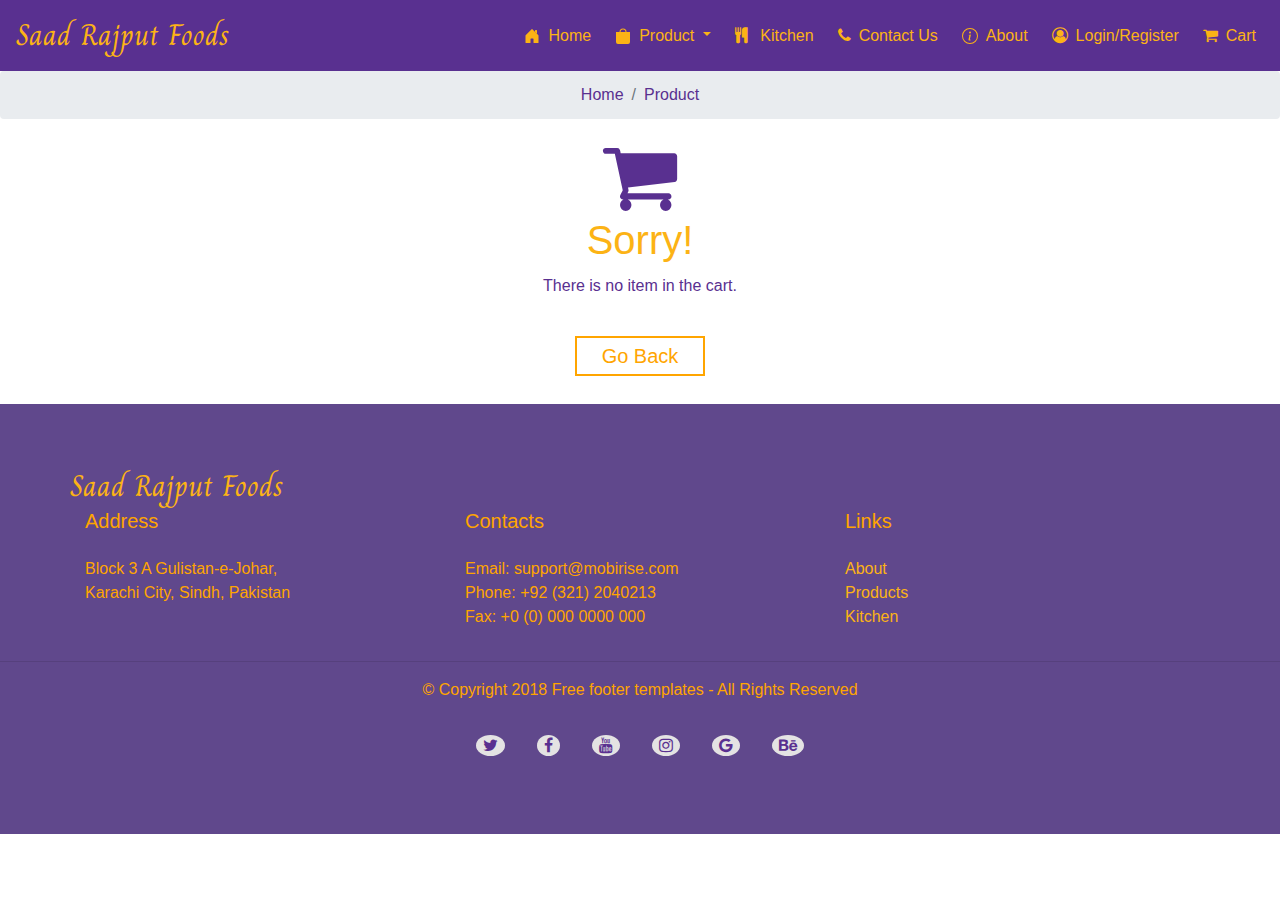
<file: cart.html>
<!DOCTYPE html>
<html lang="en">
<head>
  <title>Cart -Saad Rajput Food</title>
  <meta charset="utf-8">
  <meta name="viewport" content="width=device-width, initial-scale=1">
  <link rel="stylesheet" href="https://maxcdn.bootstrapcdn.com/bootstrap/4.5.0/css/bootstrap.min.css">
  
  <!-- Font Awesome CSS -->
    <link rel="stylesheet" href="https://cdnjs.cloudflare.com/ajax/libs/font-awesome/4.7.0/css/font-awesome.min.css">
    
    <!-- Custom CSS -->
    <link rel="stylesheet" href="style.css">
    <link rel="stylesheet" href="footer.css">
    <link rel="stylesheet" href="button.css">
    <!-- Title Icon -->
    <link rel="shortcut icon" type="image/png" href="your icon here">
    <link href='https://fonts.googleapis.com/css?family=Charm' rel='stylesheet'>

  <script src="https://ajax.googleapis.com/ajax/libs/jquery/3.5.1/jquery.min.js"></script>
  <script src="https://cdnjs.cloudflare.com/ajax/libs/popper.js/1.16.0/umd/popper.min.js"></script>
  <script src="https://maxcdn.bootstrapcdn.com/bootstrap/4.5.0/js/bootstrap.min.js"></script>
  <style>
  </style>
</head>
<body>
    <header>
        <nav class="navbar navbar-expand-sm bg-purple orange navbar-dark sticky-top forward">
            <!-- Brand -->
            <a class="navbar-brand orange font" href="#">Saad Rajput Foods</a>
          
              <!-- Toggler/collapsibe Button -->
            <button class="navbar-toggler" type="button" data-toggle="collapse" data-target="#collapsibleNavbar">
              <span class="navbar-toggler-icon"></span>
            </button>
            
            <!-- Navbar links -->
            <div class="collapse navbar-collapse justify-content-end" id="collapsibleNavbar">
              <ul class="navbar-nav">
                  <li class="nav-item">
                                <a class="nav-link orange" href="index.html">
                                  <svg class="bi bi-house-door-fill mx-2" width="1em" height="1em" viewBox="0 0 16 16" fill="currentColor" xmlns="http://www.w3.org/2000/svg">
                                    <path d="M6.5 10.995V14.5a.5.5 0 01-.5.5H2a.5.5 0 01-.5-.5v-7a.5.5 0 01.146-.354l6-6a.5.5 0 01.708 0l6 6a.5.5 0 01.146.354v7a.5.5 0 01-.5.5h-4a.5.5 0 01-.5-.5V11c0-.25-.25-.5-.5-.5H7c-.25 0-.5.25-.5.495z"/>
                                    <path fill-rule="evenodd" d="M13 2.5V6l-2-2V2.5a.5.5 0 01.5-.5h1a.5.5 0 01.5.5z" clip-rule="evenodd"/>
                                  </svg>Home
                                  <span class="sr-only">(current)</span></a>
                              </li>
                              <li class="nav-item dropdown">
                                <a class="nav-link orange dropdown-toggle" href="product.html" id="navbarDropdown" role="button" data-toggle="dropdown" aria-haspopup="true" aria-expanded="false">
                                  <svg class="bi bi-bag-fill mx-2" width="1em" height="1em" viewBox="0 0 16 16" fill="currentColor" xmlns="http://www.w3.org/2000/svg">
                                    <path d="M1 4h14v10a2 2 0 01-2 2H3a2 2 0 01-2-2V4zm7-2.5A2.5 2.5 0 005.5 4h-1a3.5 3.5 0 117 0h-1A2.5 2.5 0 008 1.5z"/></svg>Product
                                </a>
                                <div class="dropdown-menu bg-purple" aria-labelledby="navbarDropdown">
                                  <a class="dropdown-item orange" href="product.html">Samosa</a>
                                  <a class="dropdown-item orange" href="product.html">Rolls</a>
                                  <a class="dropdown-item orange" href="product.html">Kababs</a>
                                  <a class="dropdown-item orange" href="product.html">Others</a>
                                  <!-- <div class="dropdown-divider"></div>
                                  <a class="dropdown-item" href="#">Something else here</a>
                                </div> -->
                              </li>
                              <li class="nav-item">
                                <a class="nav-link orange" href="#">
                                  <i class="fa fa-cutlery mx-2"></i>
                                          Kitchen</a>
                              </li>
                              <li class="nav-item">
                                <a class="nav-link orange" href="contact.html">
                                  <i class="fa fa-phone mx-2"></i>Contact Us
                                  </a>
                              </li>
                              <li class="nav-item">
                                <a class="nav-link orange" href="about.html">
                                  <svg class="bi bi-info-circle-fill mx-2" width="1em" height="1em" viewBox="0 0 16 16" fill="currentColor" xmlns="http://www.w3.org/2000/svg">
                                    <path fill-rule="evenodd" d="M8 15A7 7 0 108 1a7 7 0 000 14zm0 1A8 8 0 108 0a8 8 0 000 16z" clip-rule="evenodd"/>
                                    <path d="M8.93 6.588l-2.29.287-.082.38.45.083c.294.07.352.176.288.469l-.738 3.468c-.194.897.105 1.319.808 1.319.545 0 1.178-.252 1.465-.598l.088-.416c-.2.176-.492.246-.686.246-.275 0-.375-.193-.304-.533L8.93 6.588z"/>
                                    <circle cx="8" cy="4.5" r="1"/>
                                  </svg>About
                                  </a>
                              </li>
                              <li class="nav-item">
                                <a class="nav-link orange" href="login.html">
                                  <i class="fa fa-user-circle-o mx-2"></i>Login/Register
                                  </a>
                              </li>
                              <li class="nav-item active">
                                <a class="nav-link orange" href="cart.html">
                                  <i class="fa fa-shopping-cart mx-2"></i>Cart
                                  </a>
                              </li>
                
            </ul>
          </div>
          </nav>
        <div class="topbar"></div>
              <div class="botbar">
                  <nav aria-label="breadcrumb justify-content-center">
                      <ol class="breadcrumb d-flex justify-content-center">
                        <li class="breadcrumb-item"><a class="purple" href="final.html">Home</a></li>
                        <li class="breadcrumb-item active purple" aria-current="page">Product</li>
                      </ol>
                    </nav>
              </div>
    </header>
    <div class="main">
        <table align="center" style="height:250px; text-align: center; font-family: -apple-system, BlinkMacSystemFont, 'Segoe UI', Roboto, Oxygen, Ubuntu, Cantarell, 'Open Sans', 'Helvetica Neue', sans-serif ;">
            <tbody"><tr>
                <td>
                    <div class="cart-icon"><i class="purple fa fa-5x fa-shopping-cart"></i></div>
                    <h1 class="orange ">Sorry!</h1>
                </td>
            </tr> 
            <tr>
                <td>
                    <p class="purple" style="font-size: medium;">There is no item in the cart.</p>
                </td>
            </tr>
            <tr>
                <td>
                    <div class="svg"><a class="button" href="index.html">
                        <svg>
                            <rect height="40" width="130" fill="transparent" />
                        </svg>
                        <span style="font-size:1.25rem">Go Back</span>
                        </a></div>
                </td>
            </tr>
        </tbody></table>
    </div>
    <footer>
        <section class="footer">
            <div class="mbr-overlay" style="background-color: rgba(112, 128, 131, 0.432); opacity: 0.7;"></div>
            <div class="container">
                <div class="row">
                    <a class="font orange" href="#">
                                        Saad Rajput Foods
                                    </a>
                </div>
                <div class="row">
                    <div class="col">
                        <h5 class="pb-3">
                            Address
                        </h5>
                        <p class="mbr-text">
                            Block 3 A Gulistan-e-Johar,
                            <br>Karachi City, Sindh, Pakistan
                        </p>
                    </div>
                    <div class="col">
                        <h5 class="pb-3">
                            Contacts
                        </h5>
                        <p class="mbr-text">
                            Email: support@mobirise.com
                            <br>Phone: +92 (321) 2040213
                            <br>Fax: +0 (0) 000 0000 000
                        </p>
                    </div>
                    <div class="col">
                        <h5 class="pb-3">
                            Links
                        </h5>
                        <p class="mbr-text">
                            <a class="orange" href="about.html">About</a>
                            <br><a class="orange" href="product.html">Products</a>
                            <br><a class="orange" href="#">Kitchen</a>
                        </p>
                    </div>
                </div>
            </div>
            <div class="footer-lower">
                <div class="row">
                    <div class="col-sm-12">
                        <hr>
                    </div>
                </div>
                <div class="row mbr-white">
                    <div class="col-sm-12 copyright text-center">
                        <p class="mbr-text mbr-fonts-style display-7">
                            © Copyright 2018 Free footer templates - All Rights Reserved
                        </p>
                    </div>
                    <div class="col-md-12">
                        <div class="social-list align-right d-flex flex-row justify-content-center">
                            <div class="soc-item p-3">
                                <a href="https://twitter.com/mobirise" target="_blank">
                                    <span class="socicon-twitter socicon mbr-iconfont mbr-iconfont-social" media-simple="true"><i class="fa fa-twitter purple"></i></span>
                                </a>
                            </div>
                            <div class="soc-item p-3">
                                <a href="https://www.facebook.com/pages/Mobirise/1616226671953247" target="_blank">
                                    <span class="socicon-facebook socicon mbr-iconfont mbr-iconfont-social" media-simple="true"><i class="fa fa-facebook purple"></i></span>
                                </a>
                            </div>
                            <div class="soc-item p-3">
                                <a href="https://www.youtube.com/c/mobirise" target="_blank">
                                    <span class="socicon-youtube socicon mbr-iconfont mbr-iconfont-social" media-simple="true"><i class="fa fa-youtube purple"></i></span>
                                </a>
                            </div>
                            <div class="soc-item p-3">
                                <a href="https://instagram.com/mobirise" target="_blank">
                                    <span class="socicon-instagram socicon mbr-iconfont mbr-iconfont-social" media-simple="true"><i class="fa fa-instagram purple"></i></span>
                                </a>
                            </div>
                            <div class="soc-item p-3">
                                <a href="https://plus.google.com/u/0/+Mobirise" target="_blank">
                                    <span class="socicon-googleplus socicon mbr-iconfont mbr-iconfont-social" media-simple="true"><i class="fa fa-google purple"></i></span>
                                </a>
                            </div>
                            <div class="soc-item p-3">
                                <a href="https://www.behance.net/Mobirise" target="_blank">
                                    <span class="socicon-behance socicon mbr-iconfont mbr-iconfont-social" media-simple="true"><i class="fa fa-behance purple"></i></span>
                                </a>
                            </div>
                        </div>
                    </div>
                </div>
            </div>
        </section>
      </footer>
</body>
</html>
</file>
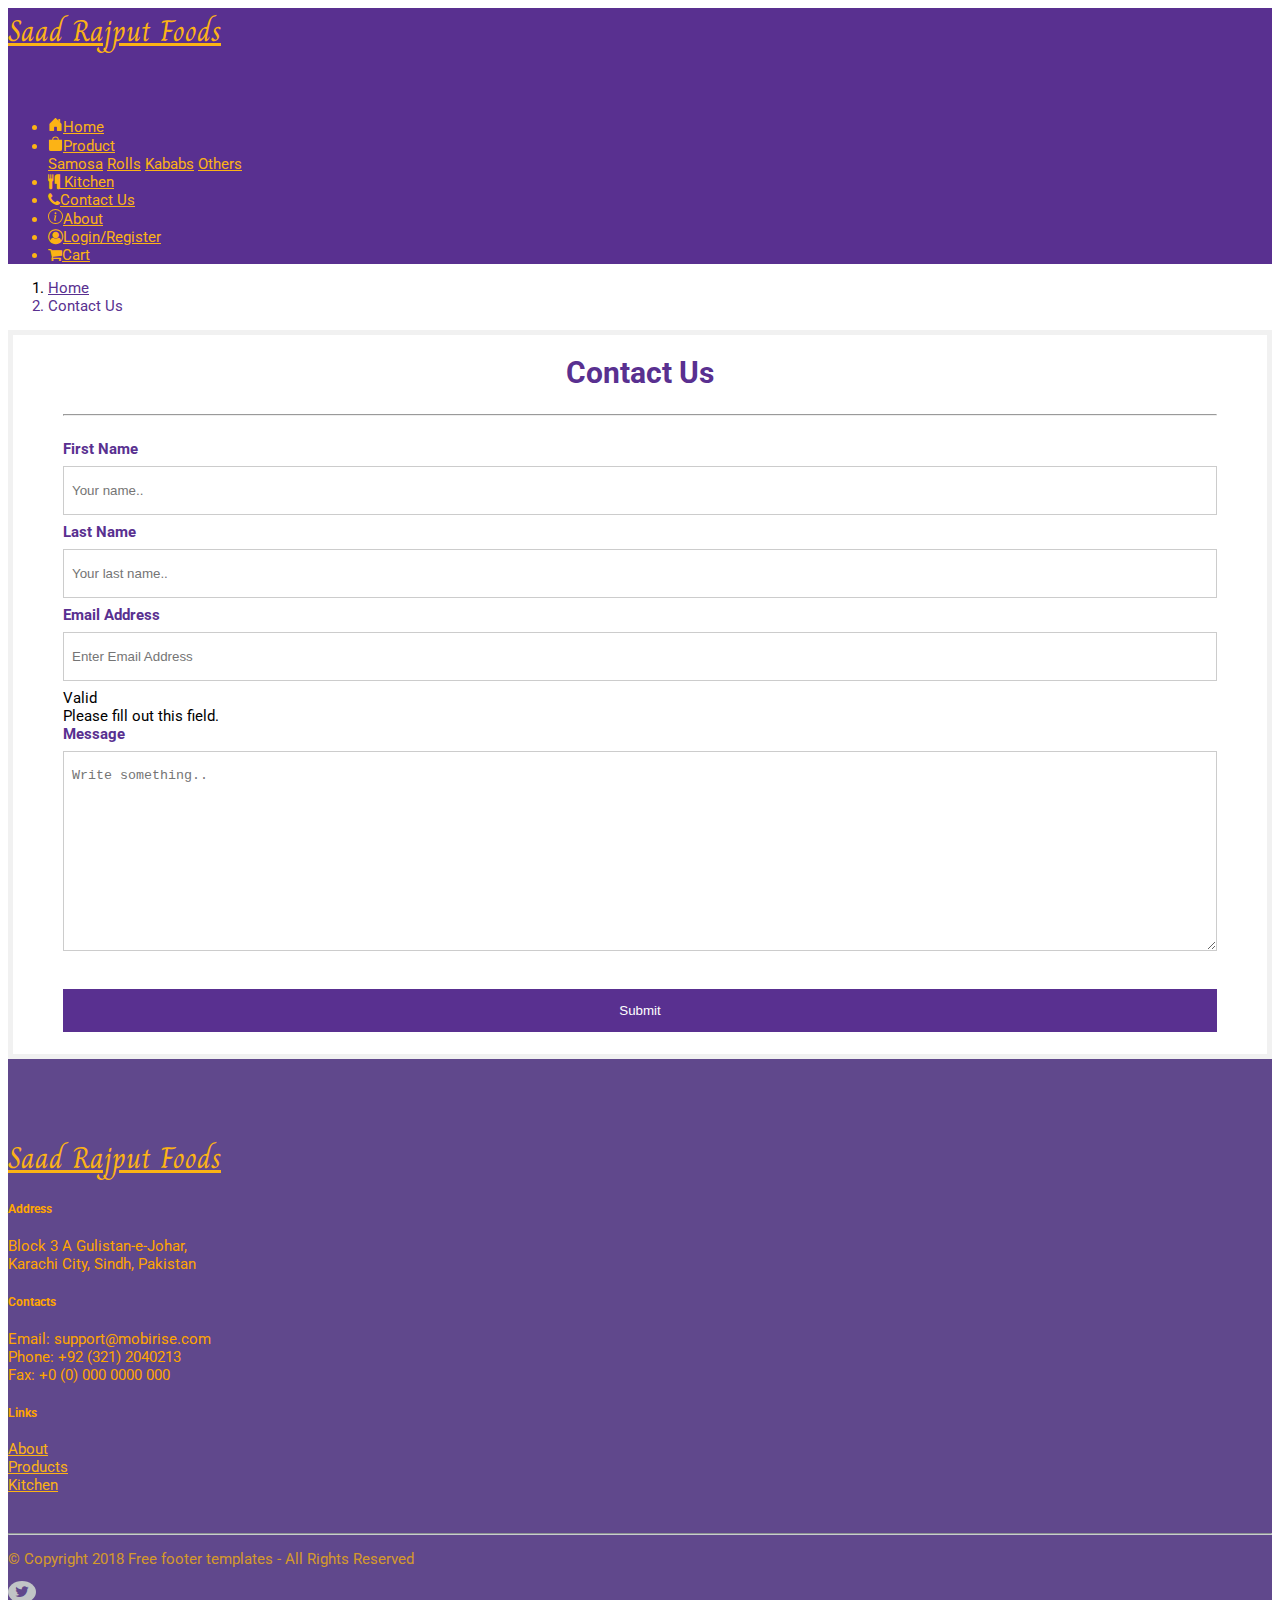
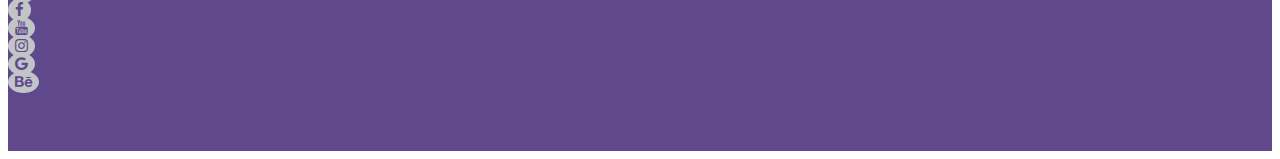
<file: contact.html>
<!doctype html>
<html lang="en">
  <head>
    <!-- Required meta tags -->
    <meta charset="utf-8">
    <meta name="viewport" content="width=device-width, initial-scale=1, shrink-to-fit=no">

    <!-- Bootstrap CSS -->
    <link rel="stylesheet" href="https://stackpath.bootstrapcdn.com/bootstrap/4.5.0/css/bootstrap.min.css" integrity="sha384-9aIt2nRpC12Uk9gS9baDl411NQApFmC26EwAOH8WgZl5MYYxFfc+NcPb1dKGj7Sk" crossorigin="anonymous">

    <!-- Font -->
    <link href="https://fonts.googleapis.com/css?family=Roboto:300,400,500,700" rel="stylesheet">
    <link href='https://fonts.googleapis.com/css?family=Charm' rel='stylesheet'>
    <!-- Font Awesome CSS -->
    <link rel="stylesheet" href="https://cdnjs.cloudflare.com/ajax/libs/font-awesome/4.7.0/css/font-awesome.min.css">
    
    <!-- Custom CSS -->
    <link rel="stylesheet" href="login.css">
    <link rel="stylesheet" href="style.css">
    <link rel="stylesheet" href="footer.css">
    <title>Login Now -Saad Rajput Foods</title>
  </head>
  <body>
    <header>
      <nav class="navbar navbar-expand-sm bg-purple orange navbar-dark sticky-top forward">
        <!-- Brand -->
        <a class="navbar-brand orange font" href="#">Saad Rajput Foods</a>
      
        <!-- Toggler/collapsibe Button -->
        <button class="navbar-toggler" type="button" data-toggle="collapse" data-target="#collapsibleNavbar">
          <span class="navbar-toggler-icon"></span>
        </button>
        
        <!-- Navbar links -->
        <div class="collapse navbar-collapse justify-content-end" id="collapsibleNavbar">
          <ul class="navbar-nav">
            <li class="nav-item">
                            <a class="nav-link orange" href="index.html">
                              <svg class="bi bi-house-door-fill mx-2" width="1em" height="1em" viewBox="0 0 16 16" fill="currentColor" xmlns="http://www.w3.org/2000/svg">
                                <path d="M6.5 10.995V14.5a.5.5 0 01-.5.5H2a.5.5 0 01-.5-.5v-7a.5.5 0 01.146-.354l6-6a.5.5 0 01.708 0l6 6a.5.5 0 01.146.354v7a.5.5 0 01-.5.5h-4a.5.5 0 01-.5-.5V11c0-.25-.25-.5-.5-.5H7c-.25 0-.5.25-.5.495z"/>
                                <path fill-rule="evenodd" d="M13 2.5V6l-2-2V2.5a.5.5 0 01.5-.5h1a.5.5 0 01.5.5z" clip-rule="evenodd"/>
                              </svg>Home
                              <span class="sr-only">(current)</span></a>
                          </li>
                          <li class="nav-item dropdown">
                            <a class="nav-link orange dropdown-toggle" href="product.html" id="navbarDropdown" role="button" data-toggle="dropdown" aria-haspopup="true" aria-expanded="false">
                              <svg class="bi bi-bag-fill mx-2" width="1em" height="1em" viewBox="0 0 16 16" fill="currentColor" xmlns="http://www.w3.org/2000/svg">
                                <path d="M1 4h14v10a2 2 0 01-2 2H3a2 2 0 01-2-2V4zm7-2.5A2.5 2.5 0 005.5 4h-1a3.5 3.5 0 117 0h-1A2.5 2.5 0 008 1.5z"/></svg>Product
                            </a>
                            <div class="dropdown-menu bg-purple" aria-labelledby="navbarDropdown">
                              <a class="dropdown-item orange" href="product.html">Samosa</a>
                              <a class="dropdown-item orange" href="product.html">Rolls</a>
                              <a class="dropdown-item orange" href="product.html">Kababs</a>
                              <a class="dropdown-item orange" href="product.html">Others</a>
                              <!-- <div class="dropdown-divider"></div>
                              <a class="dropdown-item" href="#">Something else here</a>
                            </div> -->
                          </li>
                          <li class="nav-item">
                            <a class="nav-link orange" href="#">
                              <i class="fa fa-cutlery mx-2"></i>
                                      Kitchen</a>
                          </li>
                          <li class="nav-item active">
                            <a class="nav-link orange" href="contact.html">
                              <i class="fa fa-phone mx-2"></i>Contact Us
                              </a>
                          </li>
                          <li class="nav-item">
                            <a class="nav-link orange" href="about.html">
                              <svg class="bi bi-info-circle-fill mx-2" width="1em" height="1em" viewBox="0 0 16 16" fill="currentColor" xmlns="http://www.w3.org/2000/svg">
                                <path fill-rule="evenodd" d="M8 15A7 7 0 108 1a7 7 0 000 14zm0 1A8 8 0 108 0a8 8 0 000 16z" clip-rule="evenodd"/>
                                <path d="M8.93 6.588l-2.29.287-.082.38.45.083c.294.07.352.176.288.469l-.738 3.468c-.194.897.105 1.319.808 1.319.545 0 1.178-.252 1.465-.598l.088-.416c-.2.176-.492.246-.686.246-.275 0-.375-.193-.304-.533L8.93 6.588z"/>
                                <circle cx="8" cy="4.5" r="1"/>
                              </svg>About
                              </a>
                          </li>
                          <li class="nav-item">
                            <a class="nav-link orange" href="login.html">
                              <i class="fa fa-user-circle-o mx-2"></i>Login/Register
                              </a>
                          </li>
                          <li class="nav-item">
                            <a class="nav-link orange" href="cart.html">
                              <i class="fa fa-shopping-cart mx-2"></i>Cart
                              </a>
                          </li>
            
        </ul>
      </div>
      </nav>
      <div class="topbar"></div>
            <div class="botbar">
                <nav aria-label="breadcrumb justify-content-center">
                    <ol class="breadcrumb d-flex justify-content-center">
                      <li class="breadcrumb-item"><a class="purple" href="final.html">Home</a></li>
                      <li class="breadcrumb-item active purple" aria-current="page">Contact Us</li>
                    </ol>
                  </nav>
            </div>
    </header>
    <div>
        <div class="d-flex justify-content-center mb-3">
          <form action="/action_page.php" class="was-validated">
            <h1 class="purple">Contact Us</h1>
            <div class="formcontainer">
            <hr/>
            <div class="container">
              <div class="form-group">
                <label for="fname"><strong class="purple">First Name</strong></label>
                <input type="text" id="fname" name="firstname" placeholder="Your name..">

                <label for="lname"><strong class="purple">Last Name</strong></label>
                <input type="text" id="lname" name="lastname" placeholder="Your last name..">
                
                <label for="email"><strong class="purple">Email Address</strong></label>
                <input type="text" class="form-control orange" id="email" placeholder="Enter Email Address" name="uname" required>
                <div class="valid-feedback">Valid</div>
                <div class="invalid-feedback">Please fill out this field.</div>
            
                <label for="pwd"><strong class="purple">Message</strong></label>
                <textarea id="subject" name="subject" placeholder="Write something.." style="height:200px"></textarea>
              </div>
            </div>
            <button type="submit">Submit</button>
            
          </form>
       
        </div>
    </div>
    <footer>
      <section class="footer">
          <div class="mbr-overlay" style="background-color: rgba(112, 128, 131, 0.432); opacity: 0.7;"></div>
          <div class="container">
              <div class="row">
                  <a class="font orange" href="#">
                                        Saad Rajput Foods
                                    </a>
              </div>
              <div class="row">
                  <div class="col">
                      <h5 class="pb-3">
                          Address
                      </h5>
                      <p class="mbr-text">
                          Block 3 A Gulistan-e-Johar,
                          <br>Karachi City, Sindh, Pakistan
                      </p>
                  </div>
                  <div class="col">
                      <h5 class="pb-3">
                          Contacts
                      </h5>
                      <p class="mbr-text">
                          Email: support@mobirise.com
                          <br>Phone: +92 (321) 2040213
                          <br>Fax: +0 (0) 000 0000 000
                      </p>
                  </div>
                  <div class="col">
                      <h5 class="pb-3">
                          Links
                      </h5>
                      <p class="mbr-text">
                          <a class="orange" href="about.html">About</a>
                          <br><a class="orange" href="product.html">Products</a>
                          <br><a class="orange" href="#">Kitchen</a>
                      </p>
                  </div>
              </div>
          </div>
          <div class="footer-lower">
              <div class="row">
                  <div class="col-sm-12">
                      <hr>
                  </div>
              </div>
              <div class="row mbr-white">
                  <div class="col-sm-12 copyright text-center">
                      <p class="mbr-text mbr-fonts-style display-7">
                          © Copyright 2018 Free footer templates - All Rights Reserved
                      </p>
                  </div>
                  <div class="col-md-12">
                      <div class="social-list align-right d-flex flex-row justify-content-center">
                          <div class="soc-item p-3">
                              <a href="https://twitter.com/mobirise" target="_blank">
                                  <span class="socicon-twitter socicon mbr-iconfont mbr-iconfont-social" media-simple="true"><i class="fa fa-twitter purple"></i></span>
                              </a>
                          </div>
                          <div class="soc-item p-3">
                              <a href="https://www.facebook.com/pages/Mobirise/1616226671953247" target="_blank">
                                  <span class="socicon-facebook socicon mbr-iconfont mbr-iconfont-social" media-simple="true"><i class="fa fa-facebook purple"></i></span>
                              </a>
                          </div>
                          <div class="soc-item p-3">
                              <a href="https://www.youtube.com/c/mobirise" target="_blank">
                                  <span class="socicon-youtube socicon mbr-iconfont mbr-iconfont-social" media-simple="true"><i class="fa fa-youtube purple"></i></span>
                              </a>
                          </div>
                          <div class="soc-item p-3">
                              <a href="https://instagram.com/mobirise" target="_blank">
                                  <span class="socicon-instagram socicon mbr-iconfont mbr-iconfont-social" media-simple="true"><i class="fa fa-instagram purple"></i></span>
                              </a>
                          </div>
                          <div class="soc-item p-3">
                              <a href="https://plus.google.com/u/0/+Mobirise" target="_blank">
                                  <span class="socicon-googleplus socicon mbr-iconfont mbr-iconfont-social" media-simple="true"><i class="fa fa-google purple"></i></span>
                              </a>
                          </div>
                          <div class="soc-item p-3">
                              <a href="https://www.behance.net/Mobirise" target="_blank">
                                  <span class="socicon-behance socicon mbr-iconfont mbr-iconfont-social" media-simple="true"><i class="fa fa-behance purple"></i></span>
                              </a>
                          </div>
                      </div>
                  </div>
              </div>
          </div>
      </section>
    </footer>

    <!-- Optional JavaScript -->
    <!-- jQuery first, then Popper.js, then Bootstrap JS -->
    <script src="https://code.jquery.com/jquery-3.5.1.slim.min.js" integrity="sha384-DfXdz2htPH0lsSSs5nCTpuj/zy4C+OGpamoFVy38MVBnE+IbbVYUew+OrCXaRkfj" crossorigin="anonymous"></script>
    <script src="https://cdn.jsdelivr.net/npm/popper.js@1.16.0/dist/umd/popper.min.js" integrity="sha384-Q6E9RHvbIyZFJoft+2mJbHaEWldlvI9IOYy5n3zV9zzTtmI3UksdQRVvoxMfooAo" crossorigin="anonymous"></script>
    <script src="https://stackpath.bootstrapcdn.com/bootstrap/4.5.0/js/bootstrap.min.js" integrity="sha384-OgVRvuATP1z7JjHLkuOU7Xw704+h835Lr+6QL9UvYjZE3Ipu6Tp75j7Bh/kR0JKI" crossorigin="anonymous"></script>
  </body>
</html>
</file>
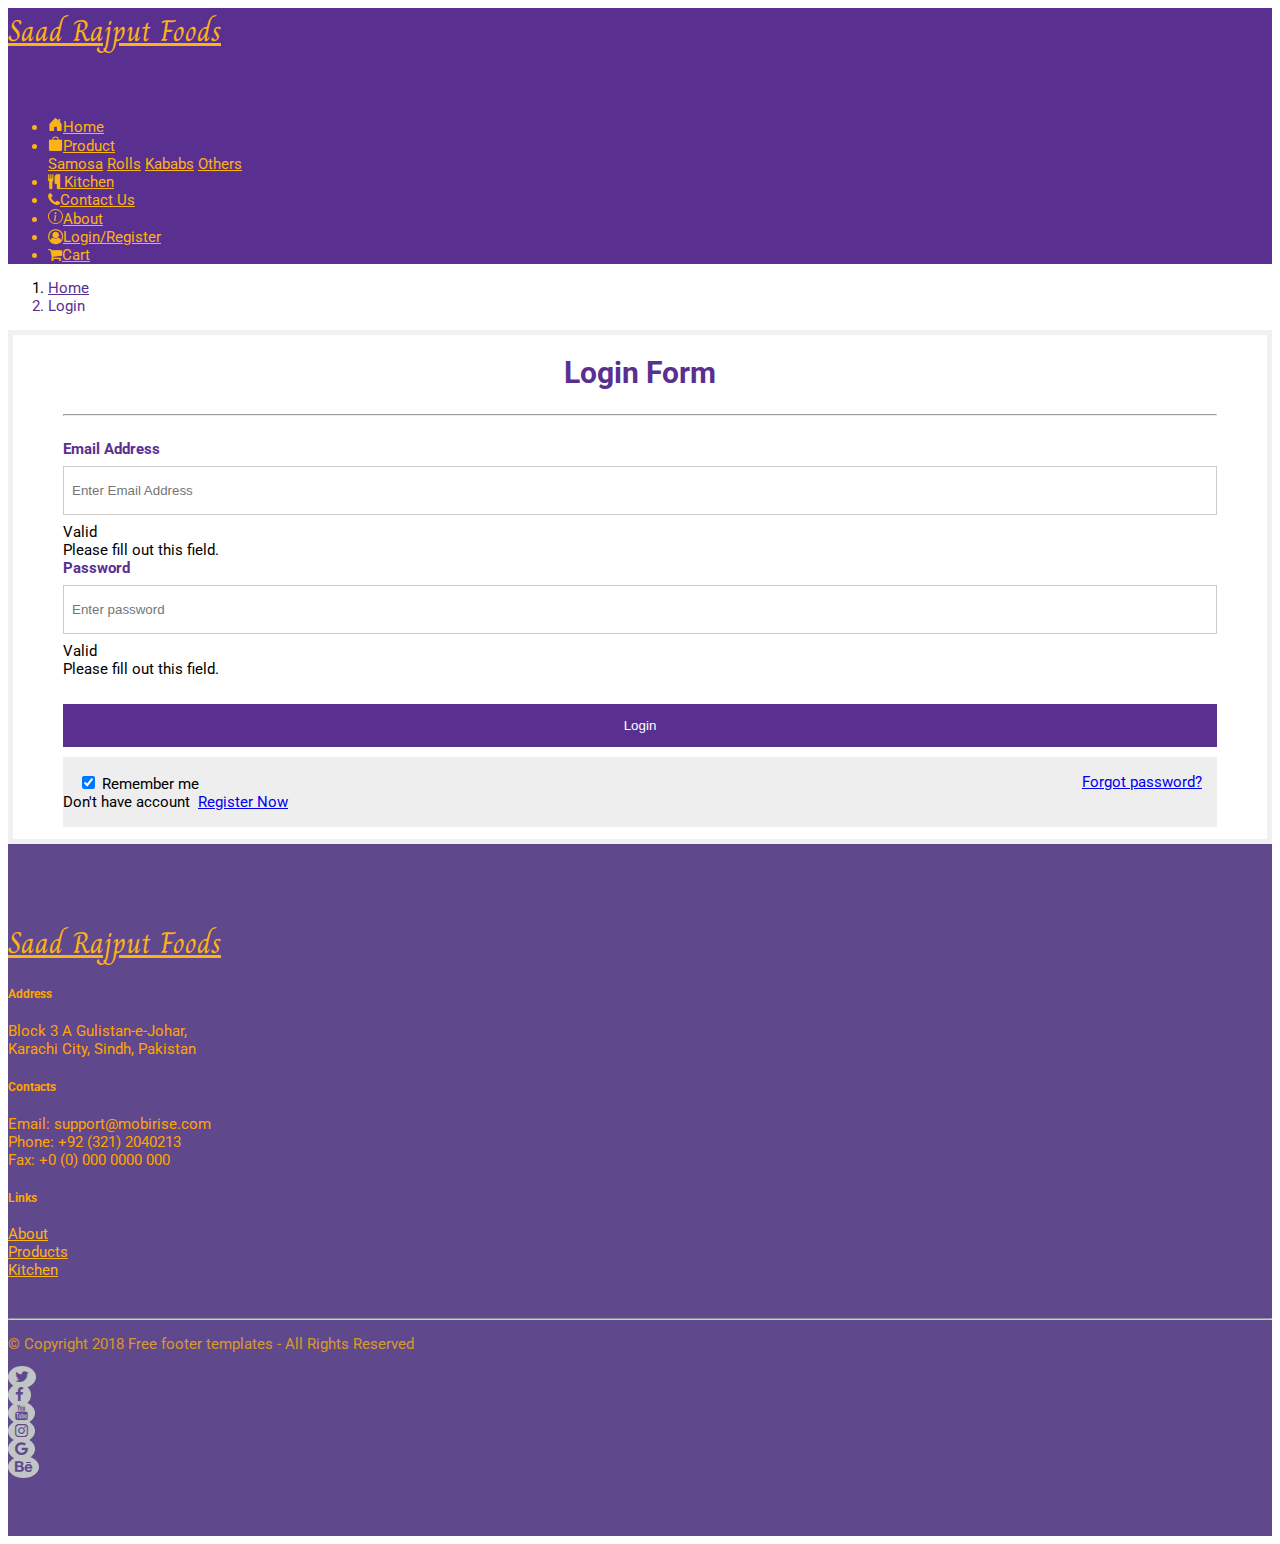
<file: login.html>
<!doctype html>
<html lang="en">
  <head>
    <!-- Required meta tags -->
    <meta charset="utf-8">
    <meta name="viewport" content="width=device-width, initial-scale=1, shrink-to-fit=no">

    <!-- Bootstrap CSS -->
    <link rel="stylesheet" href="https://stackpath.bootstrapcdn.com/bootstrap/4.5.0/css/bootstrap.min.css" integrity="sha384-9aIt2nRpC12Uk9gS9baDl411NQApFmC26EwAOH8WgZl5MYYxFfc+NcPb1dKGj7Sk" crossorigin="anonymous">

    <!-- Font -->
    <link href="https://fonts.googleapis.com/css?family=Roboto:300,400,500,700" rel="stylesheet">
    <link href='https://fonts.googleapis.com/css?family=Charm' rel='stylesheet'>
    <!-- Font Awesome CSS -->
    <link rel="stylesheet" href="https://cdnjs.cloudflare.com/ajax/libs/font-awesome/4.7.0/css/font-awesome.min.css">
    
    <!-- Custom CSS -->
    <link rel="stylesheet" href="login.css">
    <link rel="stylesheet" href="style.css">
    <link rel="stylesheet" href="footer.css">
    <title>Login Now -Saad Rajput Foods</title>
  </head>
  <body>
    <header>
      <nav class="navbar navbar-expand-sm bg-purple orange navbar-dark sticky-top forward">
        <!-- Brand -->
        <a class="navbar-brand orange font" href="#">Saad Rajput Foods</a>
      
        <!-- Toggler/collapsibe Button -->
        <button class="navbar-toggler" type="button" data-toggle="collapse" data-target="#collapsibleNavbar">
          <span class="navbar-toggler-icon"></span>
        </button>
        
        <!-- Navbar links -->
        <div class="collapse navbar-collapse justify-content-end" id="collapsibleNavbar">
          <ul class="navbar-nav">
            <li class="nav-item">
                            <a class="nav-link orange" href="index.html">
                              <svg class="bi bi-house-door-fill mx-2" width="1em" height="1em" viewBox="0 0 16 16" fill="currentColor" xmlns="http://www.w3.org/2000/svg">
                                <path d="M6.5 10.995V14.5a.5.5 0 01-.5.5H2a.5.5 0 01-.5-.5v-7a.5.5 0 01.146-.354l6-6a.5.5 0 01.708 0l6 6a.5.5 0 01.146.354v7a.5.5 0 01-.5.5h-4a.5.5 0 01-.5-.5V11c0-.25-.25-.5-.5-.5H7c-.25 0-.5.25-.5.495z"/>
                                <path fill-rule="evenodd" d="M13 2.5V6l-2-2V2.5a.5.5 0 01.5-.5h1a.5.5 0 01.5.5z" clip-rule="evenodd"/>
                              </svg>Home
                              <span class="sr-only">(current)</span></a>
                          </li>
                          <li class="nav-item dropdown">
                            <a class="nav-link orange dropdown-toggle" href="product.html" id="navbarDropdown" role="button" data-toggle="dropdown" aria-haspopup="true" aria-expanded="false">
                              <svg class="bi bi-bag-fill mx-2" width="1em" height="1em" viewBox="0 0 16 16" fill="currentColor" xmlns="http://www.w3.org/2000/svg">
                                <path d="M1 4h14v10a2 2 0 01-2 2H3a2 2 0 01-2-2V4zm7-2.5A2.5 2.5 0 005.5 4h-1a3.5 3.5 0 117 0h-1A2.5 2.5 0 008 1.5z"/></svg>Product
                            </a>
                            <div class="dropdown-menu bg-purple" aria-labelledby="navbarDropdown">
                              <a class="dropdown-item orange" href="product.html">Samosa</a>
                              <a class="dropdown-item orange" href="product.html">Rolls</a>
                              <a class="dropdown-item orange" href="product.html">Kababs</a>
                              <a class="dropdown-item orange" href="product.html">Others</a>
                              <!-- <div class="dropdown-divider"></div>
                              <a class="dropdown-item" href="#">Something else here</a>
                            </div> -->
                          </li>
                          <li class="nav-item">
                            <a class="nav-link orange" href="#">
                              <i class="fa fa-cutlery mx-2"></i>
                                      Kitchen</a>
                          </li>
                          <li class="nav-item">
                            <a class="nav-link orange" href="contact.html">
                              <i class="fa fa-phone mx-2"></i>Contact Us
                              </a>
                          </li>
                          <li class="nav-item">
                            <a class="nav-link orange" href="about.html">
                              <svg class="bi bi-info-circle-fill mx-2" width="1em" height="1em" viewBox="0 0 16 16" fill="currentColor" xmlns="http://www.w3.org/2000/svg">
                                <path fill-rule="evenodd" d="M8 15A7 7 0 108 1a7 7 0 000 14zm0 1A8 8 0 108 0a8 8 0 000 16z" clip-rule="evenodd"/>
                                <path d="M8.93 6.588l-2.29.287-.082.38.45.083c.294.07.352.176.288.469l-.738 3.468c-.194.897.105 1.319.808 1.319.545 0 1.178-.252 1.465-.598l.088-.416c-.2.176-.492.246-.686.246-.275 0-.375-.193-.304-.533L8.93 6.588z"/>
                                <circle cx="8" cy="4.5" r="1"/>
                              </svg>About
                              </a>
                          </li>
                          <li class="nav-item active">
                            <a class="nav-link orange" href="login.html">
                              <i class="fa fa-user-circle-o mx-2"></i>Login/Register
                              </a>
                          </li>
                          <li class="nav-item">
                            <a class="nav-link orange" href="cart.html">
                              <i class="fa fa-shopping-cart mx-2"></i>Cart
                              </a>
                          </li>
            
        </ul>
      </div>
      </nav>
      <div class="topbar"></div>
            <div class="botbar">
                <nav aria-label="breadcrumb justify-content-center">
                    <ol class="breadcrumb d-flex justify-content-center">
                      <li class="breadcrumb-item"><a class="purple" href="final.html">Home</a></li>
                      <li class="breadcrumb-item active purple" aria-current="page">Login</li>
                    </ol>
                  </nav>
            </div>
    </header>
    <div>
        <div class="d-flex justify-content-center mb-3">
          <form action="/action_page.php" class="was-validated">
            <h1 class="purple">Login Form</h1>
            <div class="formcontainer">
            <hr/>
            <div class="container">
              <div class="form-group">
                <label for="email"><strong class="purple">Email Address</strong></label>
                <input type="text" class="form-control orange" id="email" placeholder="Enter Email Address" name="uname" required>
                <div class="valid-feedback">Valid</div>
                <div class="invalid-feedback">Please fill out this field.</div>
              </div>
              <div class="form-group">
                <label for="pwd"><strong class="purple">Password</strong></label>
                <input type="password" class="form-control orange" id="pwd" placeholder="Enter password" name="pswd" required>
                <div class="valid-feedback">Valid</div>
                <div class="invalid-feedback">Please fill out this field.</div>
              </div>
            </div>
            <button type="submit">Login</button>
            <div class="container" style="background-color: #eee">
              <label style="padding-left: 15px">
              <input type="checkbox"  checked="checked" name="remember"> Remember me
              </label>
              <span class="psw"><a href="#"> Forgot password?</a></span>
              <br>
              <span class="d-flex justify-content-center">Don't have account &nbsp;<a href="register.html">Register Now</a></span>
            </div>
          </form>
       
        </div>
    </div>
    <footer>
      <section class="footer">
          <div class="mbr-overlay" style="background-color: rgba(112, 128, 131, 0.432); opacity: 0.7;"></div>
          <div class="container">
              <div class="row">
                  <a class="font orange" href="#">
                                        Saad Rajput Foods
                                    </a>
              </div>
              <div class="row">
                  <div class="col">
                      <h5 class="pb-3">
                          Address
                      </h5>
                      <p class="mbr-text">
                          Block 3 A Gulistan-e-Johar,
                          <br>Karachi City, Sindh, Pakistan
                      </p>
                  </div>
                  <div class="col">
                      <h5 class="pb-3">
                          Contacts
                      </h5>
                      <p class="mbr-text">
                          Email: support@mobirise.com
                          <br>Phone: +92 (321) 2040213
                          <br>Fax: +0 (0) 000 0000 000
                      </p>
                  </div>
                  <div class="col">
                      <h5 class="pb-3">
                          Links
                      </h5>
                      <p class="mbr-text">
                          <a class="orange" href="about.html">About</a>
                          <br><a class="orange" href="product.html">Products</a>
                          <br><a class="orange" href="#">Kitchen</a>
                      </p>
                  </div>
              </div>
          </div>
          <div class="footer-lower">
              <div class="row">
                  <div class="col-sm-12">
                      <hr>
                  </div>
              </div>
              <div class="row mbr-white">
                  <div class="col-sm-12 copyright text-center">
                      <p class="mbr-text mbr-fonts-style display-7">
                          © Copyright 2018 Free footer templates - All Rights Reserved
                      </p>
                  </div>
                  <div class="col-md-12">
                      <div class="social-list align-right d-flex flex-row justify-content-center">
                          <div class="soc-item p-3">
                              <a href="https://twitter.com/mobirise" target="_blank">
                                  <span class="socicon-twitter socicon mbr-iconfont mbr-iconfont-social" media-simple="true"><i class="fa fa-twitter purple"></i></span>
                              </a>
                          </div>
                          <div class="soc-item p-3">
                              <a href="https://www.facebook.com/pages/Mobirise/1616226671953247" target="_blank">
                                  <span class="socicon-facebook socicon mbr-iconfont mbr-iconfont-social" media-simple="true"><i class="fa fa-facebook purple"></i></span>
                              </a>
                          </div>
                          <div class="soc-item p-3">
                              <a href="https://www.youtube.com/c/mobirise" target="_blank">
                                  <span class="socicon-youtube socicon mbr-iconfont mbr-iconfont-social" media-simple="true"><i class="fa fa-youtube purple"></i></span>
                              </a>
                          </div>
                          <div class="soc-item p-3">
                              <a href="https://instagram.com/mobirise" target="_blank">
                                  <span class="socicon-instagram socicon mbr-iconfont mbr-iconfont-social" media-simple="true"><i class="fa fa-instagram purple"></i></span>
                              </a>
                          </div>
                          <div class="soc-item p-3">
                              <a href="https://plus.google.com/u/0/+Mobirise" target="_blank">
                                  <span class="socicon-googleplus socicon mbr-iconfont mbr-iconfont-social" media-simple="true"><i class="fa fa-google purple"></i></span>
                              </a>
                          </div>
                          <div class="soc-item p-3">
                              <a href="https://www.behance.net/Mobirise" target="_blank">
                                  <span class="socicon-behance socicon mbr-iconfont mbr-iconfont-social" media-simple="true"><i class="fa fa-behance purple"></i></span>
                              </a>
                          </div>
                      </div>
                  </div>
              </div>
          </div>
      </section>
    </footer>

    <!-- Optional JavaScript -->
    <!-- jQuery first, then Popper.js, then Bootstrap JS -->
    <script src="https://code.jquery.com/jquery-3.5.1.slim.min.js" integrity="sha384-DfXdz2htPH0lsSSs5nCTpuj/zy4C+OGpamoFVy38MVBnE+IbbVYUew+OrCXaRkfj" crossorigin="anonymous"></script>
    <script src="https://cdn.jsdelivr.net/npm/popper.js@1.16.0/dist/umd/popper.min.js" integrity="sha384-Q6E9RHvbIyZFJoft+2mJbHaEWldlvI9IOYy5n3zV9zzTtmI3UksdQRVvoxMfooAo" crossorigin="anonymous"></script>
    <script src="https://stackpath.bootstrapcdn.com/bootstrap/4.5.0/js/bootstrap.min.js" integrity="sha384-OgVRvuATP1z7JjHLkuOU7Xw704+h835Lr+6QL9UvYjZE3Ipu6Tp75j7Bh/kR0JKI" crossorigin="anonymous"></script>
  </body>
</html>
</file>
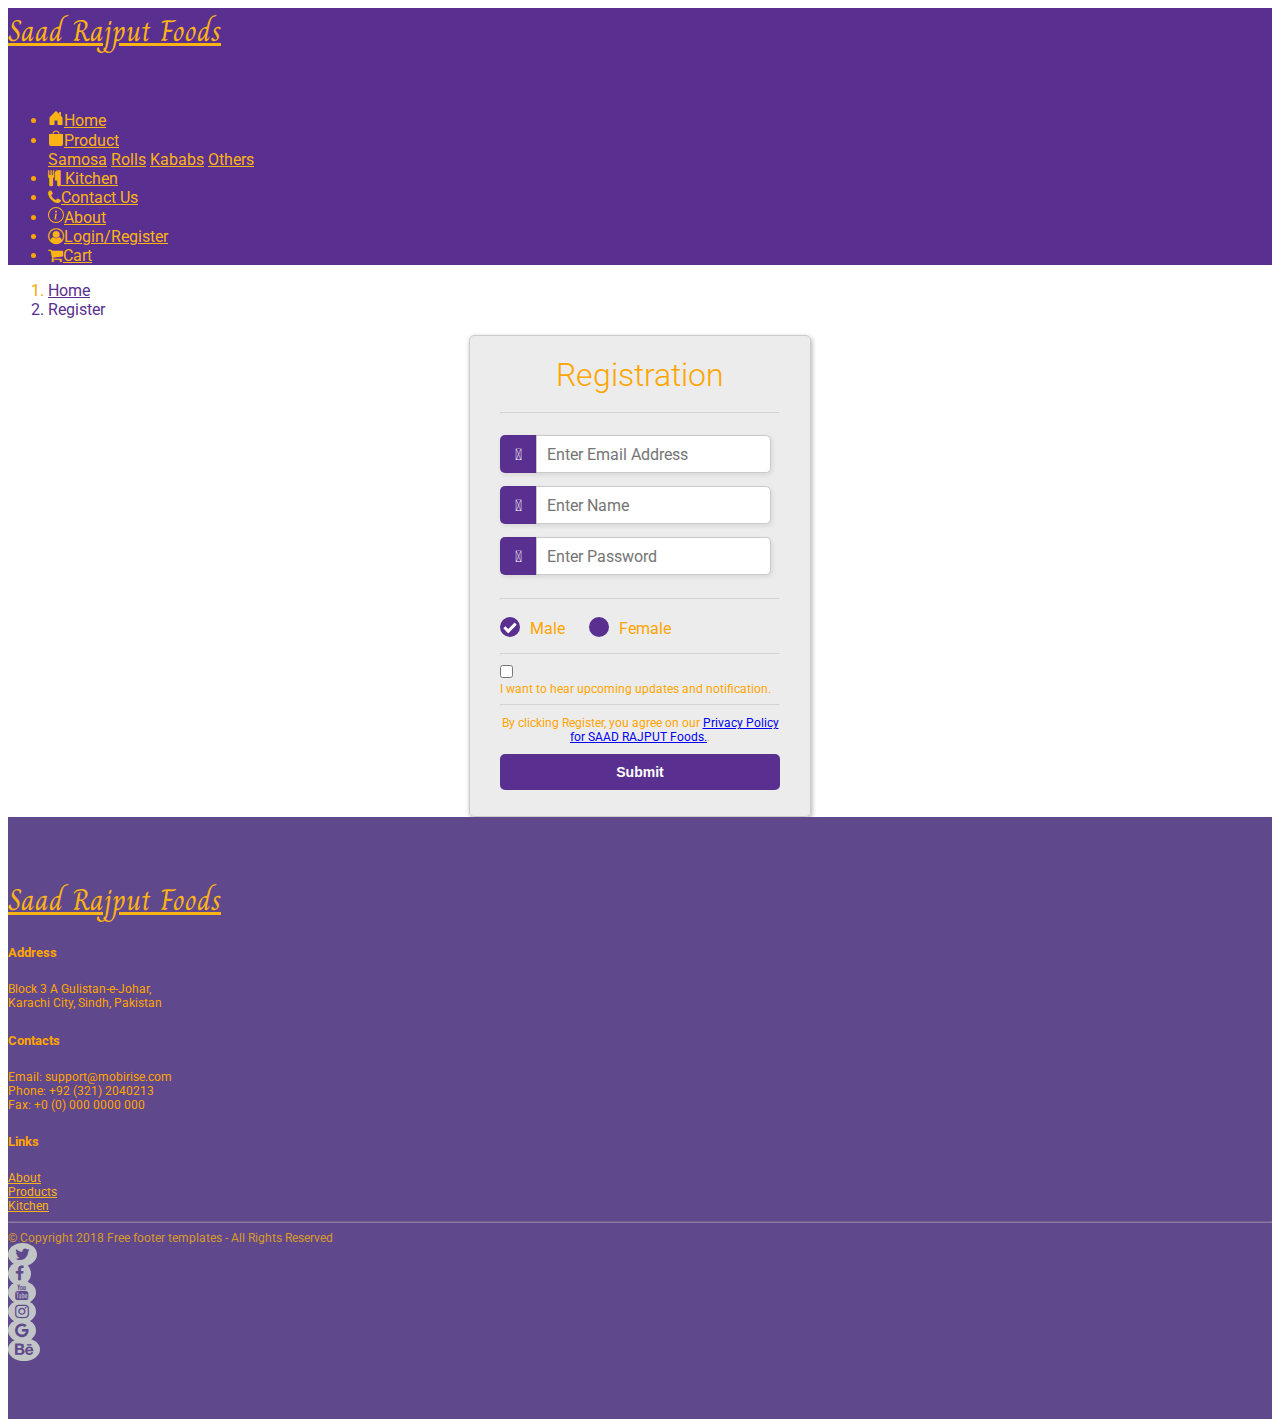
<file: register.html>
<!DOCTYPE html>
<html>
  <head>
    <title>Register- Saad Rajput Foods</title>
    <link href="https://fonts.googleapis.com/css?family=Roboto:300,400,500,700" rel="stylesheet">
    <!-- Bootstrap CSS -->
    <link rel="stylesheet" href="https://stackpath.bootstrapcdn.com/bootstrap/4.5.0/css/bootstrap.min.css" integrity="sha384-9aIt2nRpC12Uk9gS9baDl411NQApFmC26EwAOH8WgZl5MYYxFfc+NcPb1dKGj7Sk" crossorigin="anonymous">
    <link rel="stylesheet" href="style.css">
    <link rel="stylesheet" href="footer.css">
    <link rel="stylesheet" href="https://use.fontawesome.com/releases/v5.4.1/css/all.css" integrity="sha384-5sAR7xN1Nv6T6+dT2mhtzEpVJvfS3NScPQTrOxhwjIuvcA67KV2R5Jz6kr4abQsz" crossorigin="anonymous">
    <link href='https://fonts.googleapis.com/css?family=Charm' rel='stylesheet'>
    <!-- Font Awesome CSS -->
    <link rel="stylesheet" href="https://cdnjs.cloudflare.com/ajax/libs/font-awesome/4.7.0/css/font-awesome.min.css">
    <style>
      html, body {
      height: 100%;
      min-width: 1200px;
      }
      body{
        background: url(https://images.unsplash.com/photo-1554998171-706e730d721d?ixlib=rb-1.2.1&ixid=eyJhcHBfaWQiOjEyMDd9&auto=format&fit=crop&w=500&q=60) no-repeat fixed center;
        background-size: cover;
      }
      div, h1, form, input, p { 
      padding: 0;
      margin: 0;
      outline: none;
      font-family: Roboto, Arial, sans-serif;
      font-size: 16px;
      color: orange;
      }
      h1 {
      padding: 10px 0;
      font-size: 32px;
      font-weight: 300;
      text-align: center;
      }
      p {
      font-size: 12px;
      }
      hr {
      color: #a9a9a9;
      opacity: 0.3;
      }
      .main-block {
      max-width: 340px; 
      min-height: 460px; 
      padding: 10px 0;
      margin: auto;
      border-radius: 5px; 
      border: solid 1px #ccc;
      box-shadow: 1px 2px 5px rgba(0,0,0,.31); 
      background: #ebebebf3; 
      }
      form {
      margin: 0 30px;
      }
      .account-type, .gender {
      margin: 15px 0;
      }
      input[type=radio] {
      display: none;
      }
      label#icon {
      margin: 0;
      border-radius: 5px 0 0 5px;
      }
      label.radio {
      position: relative;
      display: inline-block;
      padding-top: 4px;
      margin-right: 20px;
      text-indent: 30px;
      overflow: visible;
      cursor: pointer;
      }
      label.radio:before {
      content: "";
      position: absolute;
      top: 2px;
      left: 0;
      width: 20px;
      height: 20px;
      border-radius: 50%;
      background: rgb(89, 48, 144);
      }
      label.radio:after {
      content: "";
      position: absolute;
      width: 9px;
      height: 4px;
      top: 8px;
      left: 4px;
      border: 3px solid #fff;
      border-top: none;
      border-right: none;
      transform: rotate(-45deg);
      opacity: 0;
      }
      input[type=radio]:checked + label:after {
      opacity: 1;
      }
      input[type=text], input[type=password] {
      width: calc(100% - 57px);
      height: 36px;
      margin: 13px 0 0 -5px;
      padding-left: 10px; 
      border-radius: 0 5px 5px 0;
      border: solid 1px #cbc9c9; 
      box-shadow: 1px 2px 5px rgba(0,0,0,.09); 
      background: #fff; 
      }
      input[type=password] {
      margin-bottom: 15px;
      }
      #icon {
      display: inline-block;
      padding: 9.3px 15px;
      box-shadow: 1px 2px 5px rgba(0,0,0,.09); 
      background: rgb(89, 48, 144);
      color: #fff;
      text-align: center;
      }
      .btn-block {
      margin-top: 10px;
      text-align: center;
      }
      button {
      width: 100%;
      padding: 10px 0;
      margin: 10px auto;
      border-radius: 5px; 
      border: none;
      background:rgb(89, 48, 144); 
      font-size: 14px;
      font-weight: 600;
      color: #fff;
      }
      button:hover {
      background: orange;
      }
    </style>
  </head>
  <body>
    <header>
      <nav class="navbar navbar-expand-sm bg-purple orange navbar-dark sticky-top forward">
        <!-- Brand -->
        <a class="navbar-brand orange font" href="#">Saad Rajput Foods</a>
      
          <!-- Toggler/collapsibe Button -->
        <button class="navbar-toggler" type="button" data-toggle="collapse" data-target="#collapsibleNavbar">
          <span class="navbar-toggler-icon"></span>
        </button>
        
        <!-- Navbar links -->
        <div class="collapse navbar-collapse justify-content-end" id="collapsibleNavbar">
          <ul class="navbar-nav">
              <li class="nav-item active">
                            <a class="nav-link orange" href="index.html">
                              <svg class="bi bi-house-door-fill mx-2" width="1em" height="1em" viewBox="0 0 16 16" fill="currentColor" xmlns="http://www.w3.org/2000/svg">
                                <path d="M6.5 10.995V14.5a.5.5 0 01-.5.5H2a.5.5 0 01-.5-.5v-7a.5.5 0 01.146-.354l6-6a.5.5 0 01.708 0l6 6a.5.5 0 01.146.354v7a.5.5 0 01-.5.5h-4a.5.5 0 01-.5-.5V11c0-.25-.25-.5-.5-.5H7c-.25 0-.5.25-.5.495z"/>
                                <path fill-rule="evenodd" d="M13 2.5V6l-2-2V2.5a.5.5 0 01.5-.5h1a.5.5 0 01.5.5z" clip-rule="evenodd"/>
                              </svg>Home
                              <span class="sr-only">(current)</span></a>
                          </li>
                          <li class="nav-item dropdown">
                            <a class="nav-link orange dropdown-toggle" href="product.html" id="navbarDropdown" role="button" data-toggle="dropdown" aria-haspopup="true" aria-expanded="false">
                              <svg class="bi bi-bag-fill mx-2" width="1em" height="1em" viewBox="0 0 16 16" fill="currentColor" xmlns="http://www.w3.org/2000/svg">
                                <path d="M1 4h14v10a2 2 0 01-2 2H3a2 2 0 01-2-2V4zm7-2.5A2.5 2.5 0 005.5 4h-1a3.5 3.5 0 117 0h-1A2.5 2.5 0 008 1.5z"/></svg>Product
                            </a>
                            <div class="dropdown-menu bg-purple" aria-labelledby="navbarDropdown">
                              <a class="dropdown-item orange" href="product.html">Samosa</a>
                              <a class="dropdown-item orange" href="product.html">Rolls</a>
                              <a class="dropdown-item orange" href="product.html">Kababs</a>
                              <a class="dropdown-item orange" href="product.html">Others</a>
                              <!-- <div class="dropdown-divider"></div>
                              <a class="dropdown-item" href="#">Something else here</a>
                            </div> -->
                          </li>
                          <li class="nav-item">
                            <a class="nav-link orange" href="#">
                              <i class="fa fa-cutlery mx-2"></i>
                                      Kitchen</a>
                          </li>
                          <li class="nav-item">
                            <a class="nav-link orange" href="#">
                              <i class="fa fa-phone mx-2"></i>Contact Us
                              </a>
                          </li>
                          <li class="nav-item">
                            <a class="nav-link orange" href="about.html">
                              <svg class="bi bi-info-circle-fill mx-2" width="1em" height="1em" viewBox="0 0 16 16" fill="currentColor" xmlns="http://www.w3.org/2000/svg">
                                <path fill-rule="evenodd" d="M8 15A7 7 0 108 1a7 7 0 000 14zm0 1A8 8 0 108 0a8 8 0 000 16z" clip-rule="evenodd"/>
                                <path d="M8.93 6.588l-2.29.287-.082.38.45.083c.294.07.352.176.288.469l-.738 3.468c-.194.897.105 1.319.808 1.319.545 0 1.178-.252 1.465-.598l.088-.416c-.2.176-.492.246-.686.246-.275 0-.375-.193-.304-.533L8.93 6.588z"/>
                                <circle cx="8" cy="4.5" r="1"/>
                              </svg>About
                              </a>
                          </li>
                          <li class="nav-item">
                            <a class="nav-link orange" href="login.html">
                              <i class="fa fa-user-circle-o mx-2"></i>Login/Register
                              </a>
                          </li>
                          <li class="nav-item">
                            <a class="nav-link orange" href="cart.html">
                              <i class="fa fa-shopping-cart mx-2"></i>Cart
                              </a>
                          </li>
            
        </ul>
      </div>
      </nav>
      <div class="topbar"></div>
            <div class="botbar">
                <nav aria-label="breadcrumb justify-content-center">
                    <ol class="breadcrumb d-flex justify-content-center">
                      <li class="breadcrumb-item"><a class="purple" href="index.html">Home</a></li>
                      <li class="breadcrumb-item active purple" aria-current="page">Register</li>
                    </ol>
                  </nav>
            </div>
  </header>
    <div class="main-block mb-5">
      <h1>Registration</h1>
      <form action="/">
        <hr>
        <label id="icon" for="name"><i class="fas fa-envelope"></i></label>
        <input type="text" name="name" id="name" placeholder="Enter Email Address" required/>
        <label id="icon" for="name"><i class="fas fa-user"></i></label>
        <input type="text" name="name" id="name" placeholder="Enter Name" required/>
        <label id="icon" for="name"><i class="fas fa-unlock-alt"></i></label>
        <input type="password" name="name" id="name" placeholder="Enter Password" required/>
        <hr>
        <div class="gender">
          <input type="radio" value="none" id="male" name="gender" checked/>
          <label for="male" class="radio">Male</label>
          <input type="radio" value="none" id="female" name="gender" />
          <label for="female" class="radio">Female</label>
        </div>
        <hr>
        <div class="form-group form-check">
            <label class="form-check-label">
              <input class="form-check-input" type="checkbox" name="remember" required><p>I want to hear upcoming updates and notification.</p>
            </label>
          </div>
        <hr>
        <div class="btn-block">
          <p>By clicking Register, you agree on our <a href="https://www.w3docs.com/privacy-policy">Privacy Policy for SAAD RAJPUT Foods.</a>.</p>
          <button type="submit" href="/">Submit</button>
        </div>
      </form>
    </div>
    <footer>
      <section class="footer">
          <div class="mbr-overlay" style="background-color: rgba(112, 128, 131, 0.432); opacity: 0.7;"></div>
          <div class="container">
              <div class="row">
                  <a class="font orange" href="#">
                                        Saad Rajput Foods
                                    </a>
              </div>
              <div class="row">
                  <div class="col">
                      <h5 class="pb-3">
                          Address
                      </h5>
                      <p class="mbr-text">
                          Block 3 A Gulistan-e-Johar,
                          <br>Karachi City, Sindh, Pakistan
                      </p>
                  </div>
                  <div class="col">
                      <h5 class="pb-3">
                          Contacts
                      </h5>
                      <p class="mbr-text">
                          Email: support@mobirise.com
                          <br>Phone: +92 (321) 2040213
                          <br>Fax: +0 (0) 000 0000 000
                      </p>
                  </div>
                  <div class="col">
                      <h5 class="pb-3">
                          Links
                      </h5>
                      <p class="mbr-text">
                          <a class="orange" href="about.html">About</a>
                          <br><a class="orange" href="product.html">Products</a>
                          <br><a class="orange" href="#">Kitchen</a>
                      </p>
                  </div>
              </div>
          </div>
          <div class="footer-lower">
              <div class="row">
                  <div class="col-sm-12">
                      <hr>
                  </div>
              </div>
              <div class="row mbr-white">
                  <div class="col-sm-12 copyright text-center">
                      <p class="mbr-text mbr-fonts-style display-7">
                          © Copyright 2018 Free footer templates - All Rights Reserved
                      </p>
                  </div>
                  <div class="col-md-12">
                      <div class="social-list align-right d-flex flex-row justify-content-center">
                          <div class="soc-item p-3">
                              <a href="https://twitter.com/mobirise" target="_blank">
                                  <span class="socicon-twitter socicon mbr-iconfont mbr-iconfont-social" media-simple="true"><i class="fa fa-twitter purple"></i></span>
                              </a>
                          </div>
                          <div class="soc-item p-3">
                              <a href="https://www.facebook.com/pages/Mobirise/1616226671953247" target="_blank">
                                  <span class="socicon-facebook socicon mbr-iconfont mbr-iconfont-social" media-simple="true"><i class="fa fa-facebook purple"></i></span>
                              </a>
                          </div>
                          <div class="soc-item p-3">
                              <a href="https://www.youtube.com/c/mobirise" target="_blank">
                                  <span class="socicon-youtube socicon mbr-iconfont mbr-iconfont-social" media-simple="true"><i class="fa fa-youtube purple"></i></span>
                              </a>
                          </div>
                          <div class="soc-item p-3">
                              <a href="https://instagram.com/mobirise" target="_blank">
                                  <span class="socicon-instagram socicon mbr-iconfont mbr-iconfont-social" media-simple="true"><i class="fa fa-instagram purple"></i></span>
                              </a>
                          </div>
                          <div class="soc-item p-3">
                              <a href="https://plus.google.com/u/0/+Mobirise" target="_blank">
                                  <span class="socicon-googleplus socicon mbr-iconfont mbr-iconfont-social" media-simple="true"><i class="fa fa-google purple"></i></span>
                              </a>
                          </div>
                          <div class="soc-item p-3">
                              <a href="https://www.behance.net/Mobirise" target="_blank">
                                  <span class="socicon-behance socicon mbr-iconfont mbr-iconfont-social" media-simple="true"><i class="fa fa-behance purple"></i></span>
                              </a>
                          </div>
                      </div>
                  </div>
              </div>
          </div>
      </section>
    </footer>

  </body>
</html>
</file>
<file: style.css>
.font{
  font-family: 'Charm';font-size: 30px !important;
}
.bg-orange{
  background-color: #fcb315 !important;
}
.orange{
  color: #fcb315 !important;
}
.bg-green{
  background-color: #29E376 !important;
}
.green{
  color: #29E376 !important;
}
.bg-purple{
  background-color: rgb(89, 48, 144) !important; 
}
.purple{
  color:rgb(89, 48, 144) !important;
}

nav.black {
    background: rgb(89, 48, 144) !important;
	}
  	.margin{
    	margin-top: -150px !important;
    }
    .forward{
    	z-index:99 !important;
    }
    .social {
	position: fixed;
    top: 30%
}
.social ul {
	list-style: none;
    padding: 0;
    transform: translateX(-260px);
}
.social ul li {
	display: block;
    margin: 5px;
    background-color: rgba(0,0,0,0.5);
    width: 300px;
    text-align: right;
    padding:10px;
    border-radius: 0 30px 30px 0;
    transition: all 1s;
}
.social ul li:hover {
	transform: translateX(110px)
}
.social ul li.soci-icon:hover {
	background-color: rgb(89, 48, 144); 
}
.social ul li a {
	color: orange;
    text-decoration: none;
    }
.social ul li i{
	text-align: center;
    margin-left: 14px;
    color:orange;
    background-color: #fff;
    padding: 6px;
    border-radius: 50%;
    width: 30px;
    height: 30px;
    font-size: 20px;
    padding-top: 5px;
    transform: rotate(0deg)
}
/* The flip card container - set the width and height to whatever you want. We have added the border property to demonstrate that the flip itself goes out of the box on hover (remove perspective if you don't want the 3D effect */
.flip-card {
    background-color: transparent;
    /* width: 300px; */
    height: 200px;
    border: 1px solid #f1f1f1;
    perspective: 1000px; /* Remove this if you don't want the 3D effect */
}
  
/* This container is needed to position the front and back side */
.flip-card-inner {
    position: relative;
    width: 100%;
    height: 100%;
    text-align: center;
    transition: transform 0.8s;
    transform-style: preserve-3d;
}
  
/* Do an horizontal flip when you move the mouse over the flip box container */
.flip-card:hover .flip-card-inner {
    transform: rotateY(180deg);
}
  
/* Position the front and back side */
.flip-card-front, .flip-card-back {
    position: absolute;
    width: 100%;
    height: 100%;
    -webkit-backface-visibility: hidden; /* Safari */
    backface-visibility: hidden;
}
  
  /* Style the front side (fallback if image is missing) */
.flip-card-front {
    background-color: #F2F2F2;
    color: orange;
}
  
  /* Style the back side */
.flip-card-back {
    background-color: purple;
    color: white;
    transform: rotateY(180deg);
}

.center{
  margin: 40px 0 40px 0;
}
.subscribe-section.parralax {
    padding: 0;
    position: relative;
    background-position: 50% 0;
    background-repeat: no-repeat;
    background-attachment: fixed;
    background-color: #f5e3bf;
  }
  
  .main-section {
    width: 100%;
    display: flex;
  }
  .subscribe-section-content {
    width: 100%;
    padding: 160px 0;
    display: flex;
    justify-content: flex-end;
  }
  .subscribe-section-inner {
    width: 50%;
    padding: 0 50px;
  }
  .subscribe-section-inner .section-title, .subscribe-section-inner p {
    margin-bottom: 30px;
  }
  .text-dark {
    color: #414042!important;
  }
  .section-title {
    font-size: 42px;
    position: relative;
    margin-bottom: 50px;
  }
  .subscribe-section.parralax {
    padding: 0;
    position: relative;
    background-position: 50% 0;
    background-repeat: no-repeat;
    background-attachment: fixed;
    background-color: #f5e3bf;
  }
  
  .main-section {
    width: 100%;
    display: flex;
  }
  .subscribe-section-content {
    width: 100%;
    padding: 160px 0;
    display: flex;
    justify-content: flex-end;
  }
  .subscribe-section-inner {
    width: 50%;
    padding: 0 50px;
  }
  .subscribe-section-inner .section-title, .subscribe-section-inner p {
    margin-bottom: 30px;
  }
  .text-dark {
    color: #414042!important;
  }
  .section-title {
    font-size: 42px;
    position: relative;
    margin-bottom: 50px;
  }
.btn-box{
  width: 140px;
  height: 40px;
  line-height: 50px;
  border: 2px solid orange;
  margin: 30px 0;
  position: relative;
  cursor: pointer;
  transition: all 1s ease;
  display: flex;
  align-items: center;
}
.btn-box{
  overflow: hidden;
}
.btn-box:before{
  content: "";
  width: 100%;
  height: 100%;
  background-color: rgb(89, 48, 144);
  position: absolute;
  transition: all 1s ease;
  top: 0;
  left: 210px;
}
.btn-box:hover:before{
        left: 0;
}
.btn-box > p {
  margin: 0px;
  text-align: center;
  text-transform: uppercase;
  color: orange;
  font-weight: bold;
  font-size: 16px;
  position: relative;
  z-index: 1;
  transition: all 1s ease;
}
.btn-box:hover p{
  color: #fff;
}
.btn-line{
  width: 140px;
  height: 40px;
  line-height: 50px;
  border: 0px 0px 2px 0px solid orange;
  margin: 30px 0;
  position: relative;
  cursor: pointer;
  transition: all 1s ease;
  display: flex;
  align-items: center;
}
.btn-line{
  overflow: hidden;
}
.btn-line:before{
  content: "";
  width: 100%;
  height: 100%;
  /* background-color: rgb(89, 48, 144); */
  position: absolute;
  transition: all 1s ease;
  top: 0;
  left: 210px;
}
.btn-line:hover:before{
        left: 0;
}
.btn-line > p {
  margin: 0px;
  text-align: center;
  text-transform: uppercase;
  color: orange;
  font-weight: bold;
  font-size: 16px;
  position: relative;
  z-index: 1;
  transition: all 1s ease;
}
.btn-line:hover p{
  color: #fff;
}
.card-img-top{
  height: 200px;
}
  /* Media Queries */
/* Extra small devices (portrait phones, less than 576px) */
/* No media query since this is the default in Bootstrap */

/* Small devices (landscape phones, 576px and up) */
@media (min-width: 576px) {  

}

/* Medium devices (tablets, 768px and up) */
@media (min-width: 768px) {  }

/* Large devices (desktops, 992px and up) */
@media (min-width: 992px) {  }

/* Extra large devices (large desktops, 1200px and up) */
@media (min-width: 1200px) {  }
</file>
<file: button.css>
/* THE SVG HOVER EFFECTS */
.svg .button {
    text-decoration: none;
    color: #fff;
    position: relative;
    display: inline-block;
    width: 130px;
    height: 40px;
    margin: 20px;
    overflow: hidden;
}

/* .svg .button:nth-child(3) {
    overflow: visible;
    position: relative;
    top: -20px;
} */

.svg .button rect {
    position: absolute;
    top: 0;
    left: 0;
    stroke-width: 4px;
    stroke-dashoffset: 400px;
    stroke: orange;
}

.svg .button span {
    color: orange;
    width: 130px;
    height: 40px;
    display: inline-block;
    text-align: center;
    position: absolute;
    left: 0;
    top: 0;
    line-height: 40px;
    transition: all .2s linear;
}

.svg .button span:hover {
    color: #fff;
    background: orange;
    transition: all 1s cubic-bezier(1.25s 0, 1.15, 1, 1);
    transition-delay: .5s;
}

/* .svg .button:nth-child(1):hover rect {
    animation: draw1 .75s linear forwards;
} */

.svg .button:hover rect {
    animation: draw2 .75s linear forwards;
}

/* .svg .button:nth-child(3) span {
    border: 3px solid olivedrab;
    transform: scale(1);
    width: 125px;
    height: 35px;
    line-height: 37px;
} */
/* 
.svg .button:nth-child(3):hover span {
    animation: draw3 .75s linear forwards;
} */

@keyframes draw1 {
    0% {
            stroke-dasharray: 300;
            stroke-dashoffset: 700;
            stroke-width: 4px;
    }
    75% {
            stroke-dasharray: 900;
            stroke-width: 1px;
    }
    100% {
            stroke-dasharray: 900;
            stroke-width: 1px;
    }
}

@keyframes draw2 {
    0% {
            stroke-dashoffset: 350;
            stroke-dasharray: 350;
    }
    50% {
            stroke-dashoffset: 600;
            stroke-dasharray: 400;
            stroke-width: 1px;
    }
    100% {
            stroke-dashoffset: 900;
            stroke-dasharray: 400;
            stroke-width: 1px;
    }
}

@keyframes draw3 {
    100% {
            transform: scale(1.35);
    }
}
</file>
<file: login.css>
html, body {
    font-family: Roboto, Arial, sans-serif;
    font-size: 15px;
    background-image: url(https://images.unsplash.com/photo-1554998171-706e730d721d?ixlib=rb-1.2.1&ixid=eyJhcHBfaWQiOjEyMDd9&auto=format&fit=crop&w=500&q=60);
    background-repeat: no-repeat;
    background-size: cover;
    }
    form {
    background-color: rgba(255, 255, 255, 0.712);
    border: 5px solid #f1f1f1;

    }
    input[type=text], input[type=password], textarea {
    width: 100%;
    padding: 16px 8px;
    margin: 8px 0;
    display: inline-block;
    border: 1px solid #ccc;
    box-sizing: border-box;
    }
    button {
    background-color: rgb(89, 48, 144);
    color: white;
    padding: 14px 0;
    margin: 10px 0;
    border: none;
    cursor: grabbing;
    width: 100%;
    }
    h1 {
    text-align:center;
    font-size:18;
    }
    button:hover {
    opacity: 0.8;
    }
    .formcontainer {
    text-align: left;
    margin: 24px 50px 12px;
    }
    .container {
    padding: 16px 0;
    text-align:left;
    }
    span.psw {
    float: right;
    padding-top: 0;
    padding-right: 15px;
    }
    /* Change styles for span on extra small screens */
    @media screen and (max-width: 300px) {
    span.psw {
    display: block;
    float: none;
    }}
</file>
<file: footer.css>
.footer {
    padding-top: 60px;
    padding-bottom: 60px;
    background-color: rgb(89, 48, 144);
    /* background-image: url(https://mobirise.com/bootstrap-template/assets/images/mbr-1-1626x1080.jpg); */
}
section {
    background-position: 50% 50%;
    background-repeat: no-repeat;
    background-size: cover;
}
section, .container, .container-fluid {
    position: relative;
    word-wrap: break-word;
}
/* section {
    background-color: #eeeeee;
} */
.mbr-overlay {
    background-color: #000;
    bottom: 0;
    left: 0;
    opacity: .5;
    position: absolute;
    right: 0;
    top: 0;
    z-index: 0;
}
section, .container, .container-fluid {
    position: relative;
    word-wrap: break-word;
}
@media (max-width: 767px)
.footer .content {
    text-align: center;
}
.text-white {
    color: #ffffff !important;
}
.media-container-row {
    display: -ms-flexbox;
    display: -webkit-flex;
    display: flex;
    -webkit-flex-direction: row;
    -ms-flex-direction: row;
    flex-direction: row;
    -webkit-flex-wrap: wrap;
    -ms-flex-wrap: wrap;
    flex-wrap: wrap;
    -webkit-justify-content: center;
    -ms-flex-pack: center;
    justify-content: center;
    -webkit-align-content: center;
    -ms-flex-line-pack: center;
    align-content: center;
    -webkit-align-items: start;
    -ms-flex-align: start;
    align-items: start;
}
.soc-item a span{
    background-color: #e4e3e3;
    border-radius: 50%;
    padding: 2px 7px 2px 7px
}
h5, p{
    color: orange;
}
</file>
